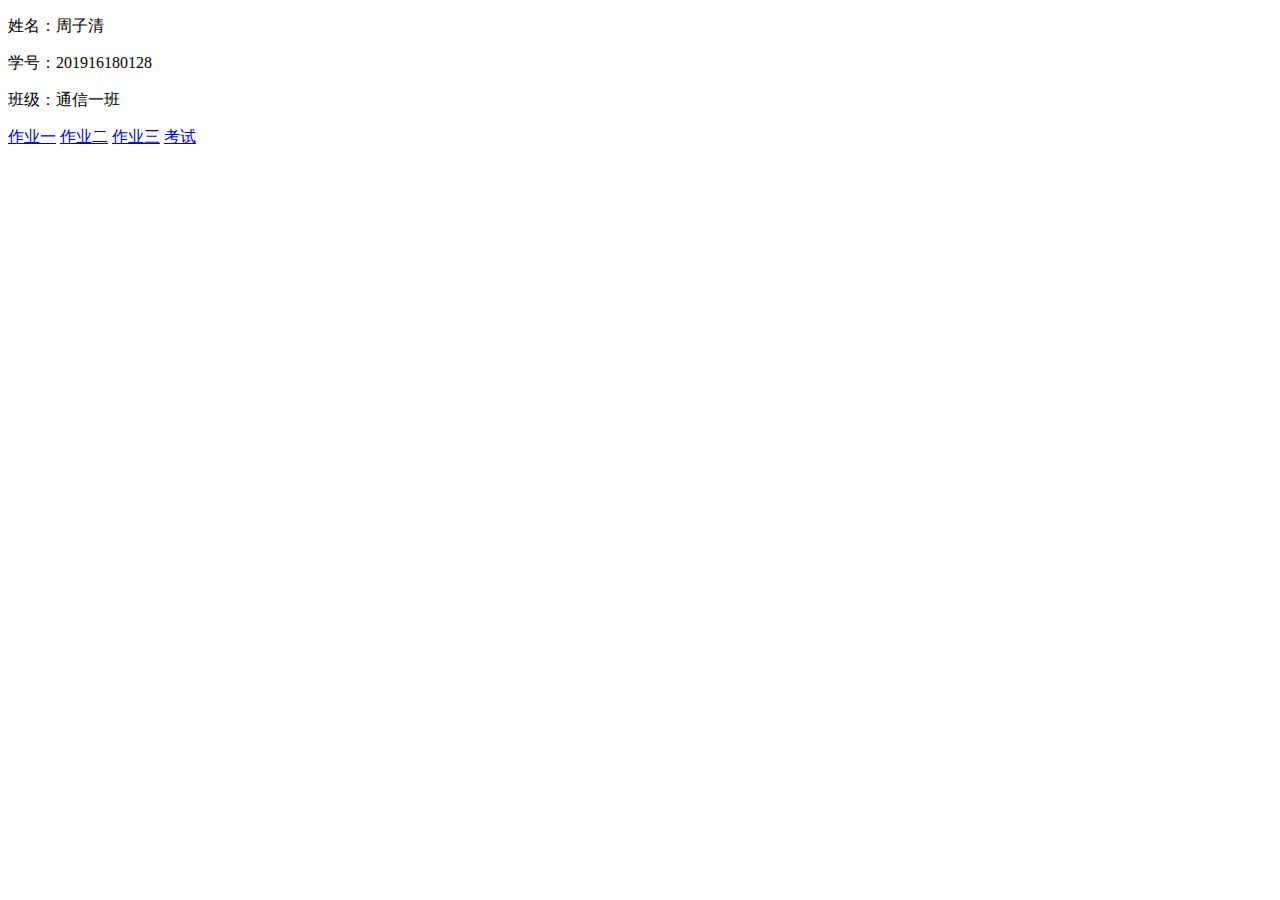
<file: index.html>
<!DOCTYPE html>
<html lang="en">
<head>
    <meta charset="UTF-8">
    <meta name="viewport" content="width=device-width, initial-scale=1.0">
    <title>Document</title>
</head> 
<body>
      <p> 姓名：周子清</p>
       <p>学号：201916180128</p>
       <p>班级：通信一班</p>

       <a href="zy1.html">作业一</a>
       <a href="zy2.html">作业二</a>
       <a href="zy3.html">作业三</a>
       <a href="ks.html">考试</a>
</body>
</html>
</file>
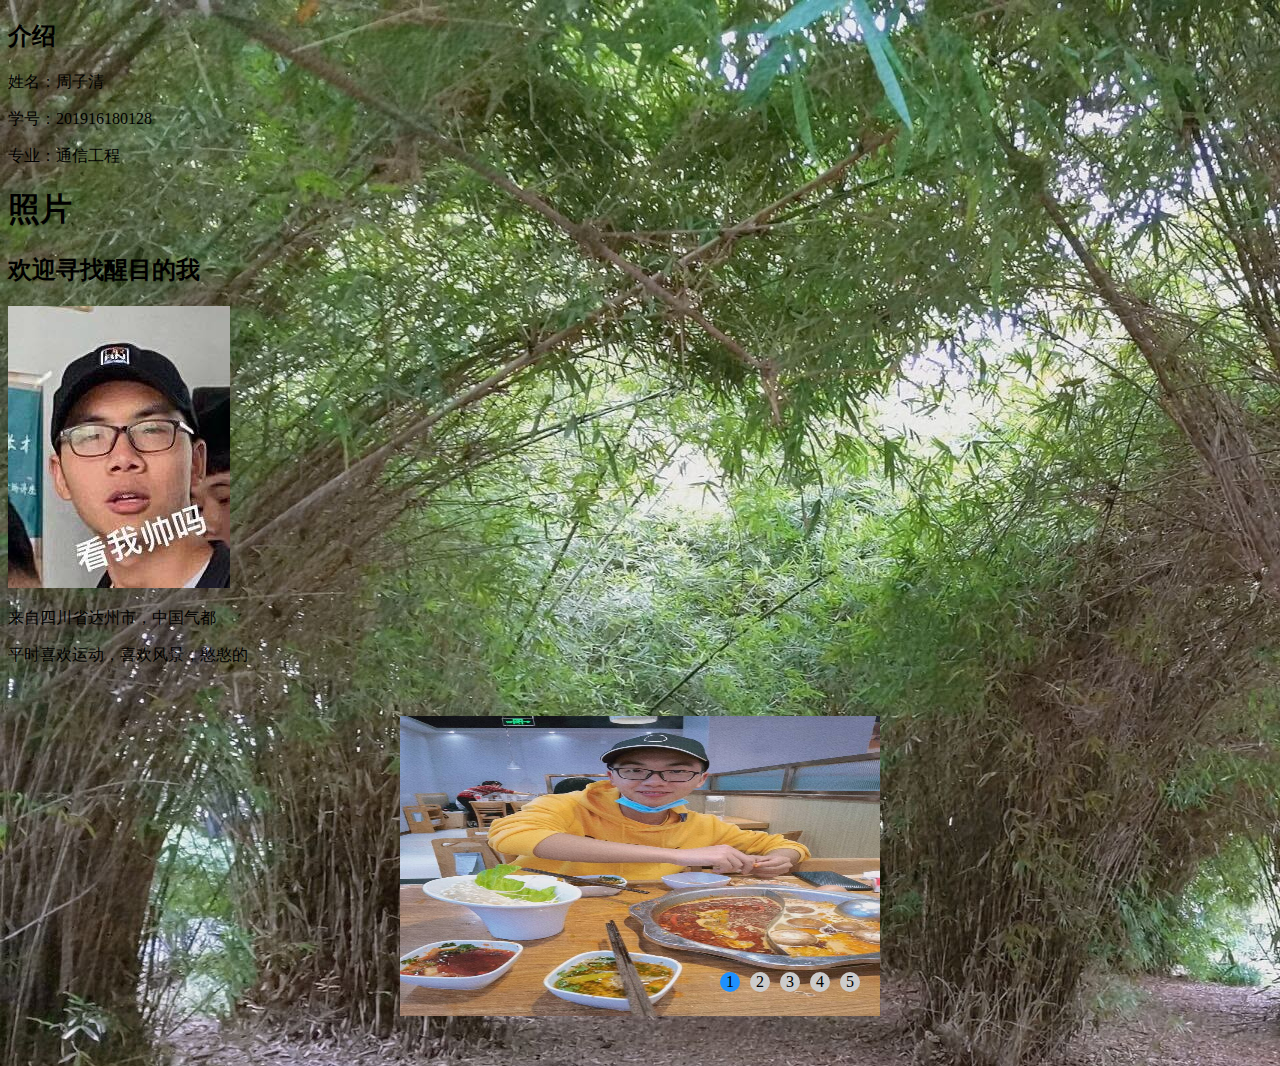
<file: zy3.html>
<!DOCTYPE html>
<html lang="en">
<head>
    <meta charset="UTF-8">
    <meta name="viewport" content="width=device-width, initial-scale=1.0">
    <title>作业三</title>
    <style>
    #box {
        width: 480px;
        height: 300px;
        margin: 50px auto;
        overflow: hidden;
        position: relative;
    }

    #box ul {
        margin: 0;
        padding: 0;
        list-style: none;
        position: absolute;
        width: 3000px;
    }

    #box ul li {
        overflow: hidden;
        float: left;
    }

    #box ol {
        list-style: none;
        position: absolute;
        bottom: 8px;
        left: 280px;
    }

    #box ol li {
        float: left;
        width: 20px;
        height: 20px;
        line-height: 20px;
        text-align: center;
        border-radius: 50%;
        background-color: #ccc; 
        margin-right: 10px;
    }

    #left, #right {
        width: 50px;
        height: 80px;
        background-color: rgba(0, 0, 0, 0.2);
        color: #fff;
        font-size: 30px;
        line-height: 80px;
        text-align: center;
        display: none;
        position: absolute;
        top: 110px;
    }

    #left {
        left: 0;
    }

    #right {
        right: 0;
    }
</style>
</head>
<body  background="images\bag2.jpg">
    <h2>介绍</h2>
    <p>姓名：周子清</p>
    <p>学号：201916180128</p>
    <p>专业：通信工程</p>
    <h1>照片</h1>
    <h2>欢迎寻找醒目的我</h2>
    <img src="images\BE2A6731D06CDDAE075DA0953D0332C3.jpg" alt="">
    <p>来自四川省达州市，中国气都</p>
    <p>平时喜欢运动，喜欢风景，憨憨的</p>
   <!-- 也可以使用 Swiper 制作轮播图：http://www.swiper.com.cn/ -->
   <div id="box" class="all">
    <div class="screen">
        <ul>
            <li><img src="images\zzq.jpg" width="480px" height="300px" alt=""></li>
            <li><img src="images\zzq1.jpg" width="480px" height="300px" alt=""></li>
            <li><img src="images\zzq2.jpg" width="480px" height="300px" alt=""></li>
            <li><img src="images\zzq3.jpg" width="480px" height="300px" alt=""></li>
            <li><img src="images\bag5.jpg" width="480px" height="300px" alt=""></li>
        </ul>
        <ol></ol>
    </div>
    <div>
        <span id="left">&lt;</span>
        <span id="right">&gt;</span>
    </div>
</div>

<script>
    // 定时器间隔时间
    var interval = 3000;

    var box = document.getElementById('box');
    var screen = box.children[0];
    var ul = screen.children[0];
    var ol = screen.children[1];

    var arrLeft = document.getElementById('left');
    var arrRight = document.getElementById('right');

    // 获取图片的宽度
    var imgWidth = box.offsetWidth;

    function setInnerText(element, content) {
        if (typeof element.innerText === 'string')
            element.innerText = content;
        else
            element.textContent = content;
    }

    function animate(element, target, callback) {
        // 判断之前是否开启了定时器
        if (element.timerId)
            clearInterval(element.timerId);

        // 让每个执行动画的元素记录自己的定时器
        element.timerId = setInterval(function () {
            // 当前坐标
            var current = element.offsetLeft;
            var step = 10;

            // 当当前位置 > 目标位置时，step 应该是负数
            if (current > target)
                step = - Math.abs(step);

            // 如果当前位置距离目标位置小于 step ，就直接达到目标位置
            if (Math.abs(current - target) <= Math.abs(step)) {
                element.style.left = target + 'px';
                clearInterval(element.timerId);
                if (callback)
                    callback();
                return;
            }
            current += step;
            element.style.left = current + 'px';
        }, 20);
    }

    // 动态生成序号
    var count = ul.children.length;
    for (var i = 0; i < count; ++i) {
        var li = document.createElement('li');
        setInnerText(li, i + 1);
        ol.appendChild(li);

        // li 记录它自己的索引
        li.index = i;

        // 点击序号切换图片
        li.onclick = liClick;
    }

    // 默认第一个序号高亮显示
    ol.children[0].style.backgroundColor = 'dodgerblue';

    // 鼠标进入时显示箭头
    box.onmouseenter = function () {
        arrLeft.style.display = 'block';
        arrRight.style.display = 'block';
        // 停止定时器
        clearInterval(timerId);
    }
    box.onmouseleave = function () {
        arrLeft.style.display = "none";
        arrRight.style.display = "none";
        // 开启定时器
        timerId = setInterval(function () {
            arrRight.click();
        }, interval);
    }

    // 点击序号动画切换图片
    function liClick() {
        animate(ul, -this.index * imgWidth);

        // 让当前li序号高亮显示，其它序号取消高亮显示
        for (i = 0; i < count; ++i)
            ol.children[i].style.backgroundColor = '';
        this.style.backgroundColor = 'dodgerblue';

        // 点击序号时，记录下其index
        index = this.index;
    }

    // 克隆第一个 li ，并添加到 ul 的最后
    var cloneLi = ul.children[0].cloneNode(true);
    ul.appendChild(cloneLi);

    // 点击箭头显示 上一张 / 下一张
    // 默认时，第一张图片的索引
    var index = 0;
    arrRight.onclick = function () {
        if (index === count) {
            index = 0;
            ul.style.left = '0px';
        }

        ++index;
        if (index < count) {
            // 让对应序号的 li 被点击
            ol.children[index].click();
        } else {
            // 以动画形式切换到克隆出来的第一张
            animate(ul, -index * imgWidth);
            // 取消所有序号的高亮
            for (i = 0; i < count; ++i)
                ol.children[i].style.backgroundColor = '';
            ol.children[0].style.backgroundColor = 'dodgerblue';
        }
    }

    arrLeft.onclick = function () {
        // 如果 index 为第一张，直接跳转到克隆出的最后一张
        if (index === 0) {
            index = count;
            ul.style.left = -index * imgWidth + 'px';
        }
        --index;
        // if (index >= 0) {
            ol.children[index].click();
        // }
    }

    // 自动切换图片
    var timerId = setInterval(function () {
        arrRight.click();
    }, interval);
</script>
</body>
</html>
</file>
